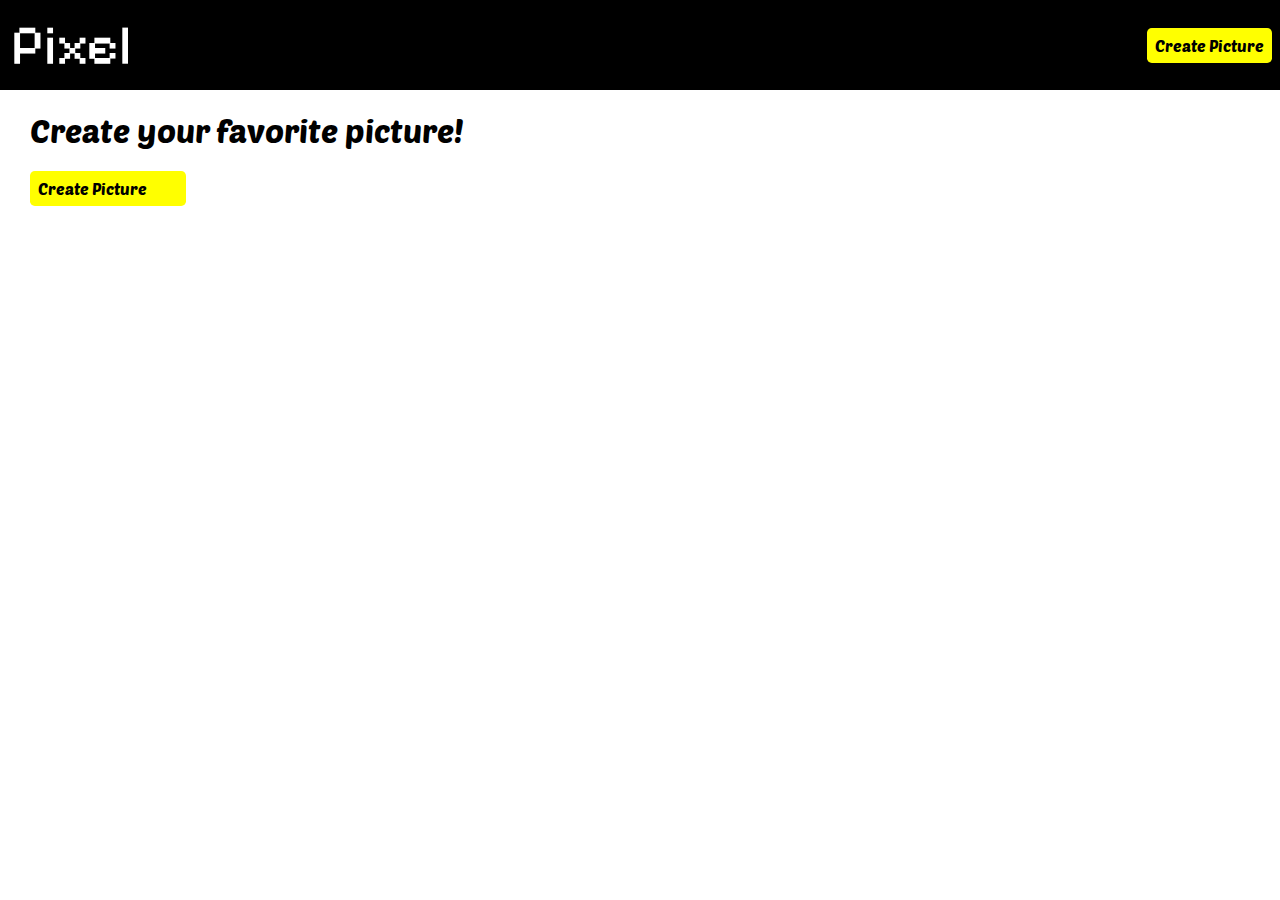
<file: index.html>
<!DOCTYPE html>
<html lang="en">
<head>
    <meta charset="UTF-8">
    <meta name="viewport" content="width=device-width, initial-scale=1.0">
    <title>Piksel</title>
    <link rel="stylesheet" href="style.css">
</head>
<body>
    <header>
        <p>Pixel</p>
        <a href="index2.html">Create Picture</a>
    </header>
    <main>
        <div>
            <h1>Create your favorite picture!</h1>
            <a href="index2.html">Create Picture</a>
        </div>
    </main>
</body>
</html>
</file>
<file: style.css>
@import url('https://fonts.googleapis.com/css2?family=Lato:ital,wght@0,100;0,300;0,400;0,700;0,900;1,100;1,300;1,400;1,700;1,900&display=swap');
@import url('https://fonts.googleapis.com/css2?family=Lato:ital,wght@0,100;0,300;0,400;0,700;0,900;1,100;1,300;1,400;1,700;1,900&family=Pixelify+Sans:wght@400..700&display=swap');
@import url('https://fonts.googleapis.com/css2?family=Poetsen+One&display=swap');
body {
    margin: 0;
    padding: 0;
    width: 100vw;
    min-height: 100vh;
    font-family:"Poetsen One", sans-serif;
    background: url("https://board.ttvchannel.com/uploads/db5640/original/3X/1/0/104f58e579aa8e475f95fee3bf90e56e45edf50d.png") no-repeat center/100%;
}

p {
    font-family:"Pixelify Sans", sans-serif;
    font-size: 3.5em;
    color: white;
    margin-left: 0.2em;
}

header {
    display: flex;
    justify-content: space-between;
    align-items: center;
    height: 10vh;
    background-color: black;
}
header a {
    text-decoration: none;
    color: black;
    background-color: yellow;
    padding: 0.5em;
    border-radius: 0.3em;
    margin-right: 0.5em;
    font-family:"Poetsen One", sans-serif;
}
h1 {
    font-weight: 100;
}
main a {
    text-decoration: none;
    color: black;
    background-color: yellow;
    padding: 0.5em;
    border-radius: 0.3em;
    margin-right: 0.5em;
    font-family:"Poetsen One", sans-serif;
    width: 11.5%;
}
main div {
    display: flex;
    flex-direction: column;
    justify-content: center;
    padding: 0 30px 0 30px;
    box-sizing: border-box;

}
</file>
